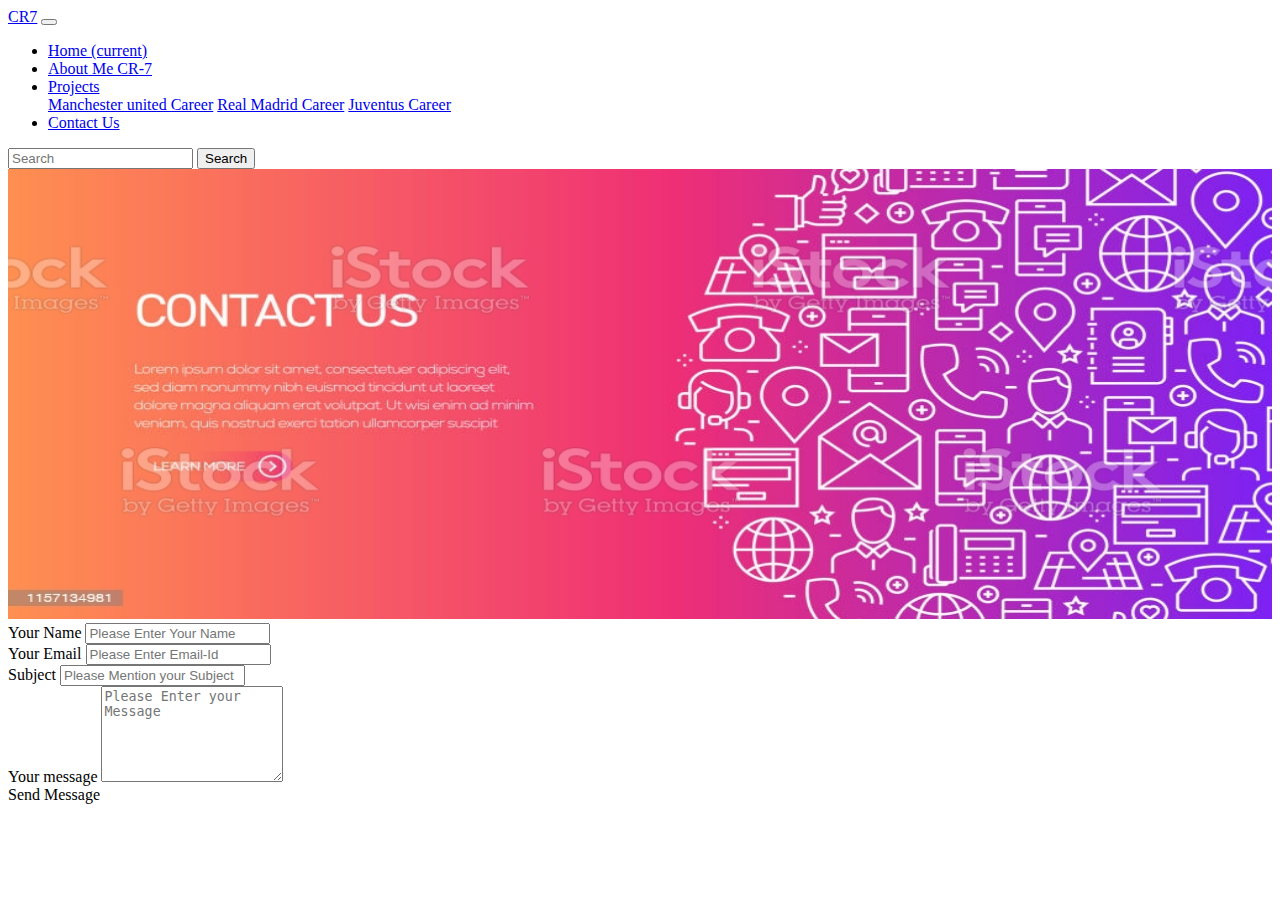
<file: contact us.html>
<!doctype html>
<html lang="en">
  <head>
    

    <!-- Bootstrap CSS -->
    <link rel="stylesheet" href="https://cdn.jsdelivr.net/npm/bootstrap@4.6.0/dist/css/bootstrap.min.css" integrity="sha384-B0vP5xmATw1+K9KRQjQERJvTumQW0nPEzvF6L/Z6nronJ3oUOFUFpCjEUQouq2+l" crossorigin="anonymous">
    <link rel="stylesheet" href="https://cdn.jsdelivr.net/npm/bootstrap-icons@1.4.0/font/bootstrap-icons.css">
    
	<title>CR-7</title>
    <script type="text/javascript">
      $(document).ready(function(){
        $('.carousel').carousel('cycle');
      });
</script>
									

  </head>
  <body>   
					
				<div class="container" data-aos="fade-up">
						<div class="row">

						<!--mt-3 margin for all---->
						
						<!----NavBar Start ----->
						<div class="col-md-12 mt-3">
							<nav class="navbar navbar-expand-md navbar-dark bg-primary">
							
							<!--heading itvedant--->
							<a class="navbar-brand" href="index.html">CR7</a>
							
							<!-- sreen size reduce to size 768 data collapse aria accessible reach ---->
							<button class="navbar-toggler" type="button" 
							data-toggle="collapse" data-target="#navbarSupportedContent" 
							aria-controls="navbarSupportedContent" aria-expanded="false" 
							aria-label="Toggle navigation">
							<span class="navbar-toggler-icon"></span>
								</button>

                         <!--sr-screen reader ------->
						<div class="collapse navbar-collapse" id="navbarSupportedContent">
						<ul class="navbar-nav mr-auto">
						<li class="nav-item active">
						
						<!-- home nav bar--->
						<a class="nav-link" href="index.html">Home <span class="sr-only">(current)</span></a>
						</li>
						
						<li class="nav-item">
						<a class="nav-link" href="About Me CR-7.html">About Me CR-7</a>
						</li>
						<li class="nav-item dropdown">
						<a class="nav-link dropdown-toggle" href="Projects.html" id="navbarDropdown" role="button" data-toggle="dropdown" aria-haspopup="true" aria-expanded="false">
							Projects
						</a>
						<div class="dropdown-menu" aria-labelledby="navbarDropdown">
						<a class="dropdown-item" href="Manchester united Career.html">Manchester united Career</a>
						<a class="dropdown-item" href="Real Madrid Career.html">Real Madrid Career</a>
						<!--<div class="dropdown-divider"></div>--->
						<a class="dropdown-item" href="Juventus Career.html">Juventus Career </a>
						</div>
						</li>
						
						<!----tab index =-1 through tab  selection  will remove ---->
						<li class="nav-item">
						<a class="nav-link" href="Contact Us.html"  aria-disabled="true">Contact Us</a>
						</li>
							</ul>
						<form class="form-inline my-2 my-lg-0">
						<input class="form-control mr-sm-2" type="search" placeholder="Search" aria-label="Search">
						<button class="btn btn-outline-success my-2 my-sm-0" type="submit">Search</button>
						</form>
						</div>
						</nav>
                        </div><!----NavBar End ----->
						</div>
						
						
						  	 <div class="container-fluid">

							  <div class="row">
                                
								<!--Grid column-->
								<img src="contact us.jpg" class="img-fluid" alt="Responsive image" width="100%" height="450">
							   <div class="col-md-6 mt-4">
								  <form>

									<div class="md-form">
									 
									   <label for="Your Name">Your Name</label>
										<input type="text" class="form-control"  placeholder="Please Enter Your Name" data-rule="minlen:4" data-msg="Please enter at least 4 chars">
									  </div>

									<div class="md-form">
									
									  <label for="Your Email">Your Email</label>
									 <input type="email" class="form-control"  placeholder="Please Enter Email-Id">
									</div>

									<div class="md-form">
									
									  <label for="contact-Subject" class="">Subject</label>
									<input class="form-control" type="text" placeholder="Please Mention your Subject">		  
									</div>

								  </form>
								</div>
								<!--Grid column-->

							<!--Grid column-->
							<div class="col-md-6 mt-3">
							  <div class="md-form primary-textarea">
							  <label for="contact-message">Your message</label>
				               <textarea class="form-control" id="exampleFormControlTextarea1" rows="6" placeholder="Please Enter your Message"></textarea>

								
							  </div>
							</div>
							<!--Grid column-->

							<!--Grid column-->
							<div class="col-md-12 mt-4">
							  <div class="text-center">
								<a class="btn btn-primary">Send Message</a>
							  </div>
							</div>
							
							
                    </div>
					</div>		
   
					<script src="https://code.jquery.com/jquery-3.5.1.slim.min.js" integrity="sha384-DfXdz2htPH0lsSSs5nCTpuj/zy4C+OGpamoFVy38MVBnE+IbbVYUew+OrCXaRkfj" crossorigin="anonymous"></script>
					<script src="https://cdn.jsdelivr.net/npm/bootstrap@4.6.0/dist/js/bootstrap.bundle.min.js" integrity="sha384-Piv4xVNRyMGpqkS2by6br4gNJ7DXjqk09RmUpJ8jgGtD7zP9yug3goQfGII0yAns" crossorigin="anonymous"></script>

    
  </body>
</html>
</file>
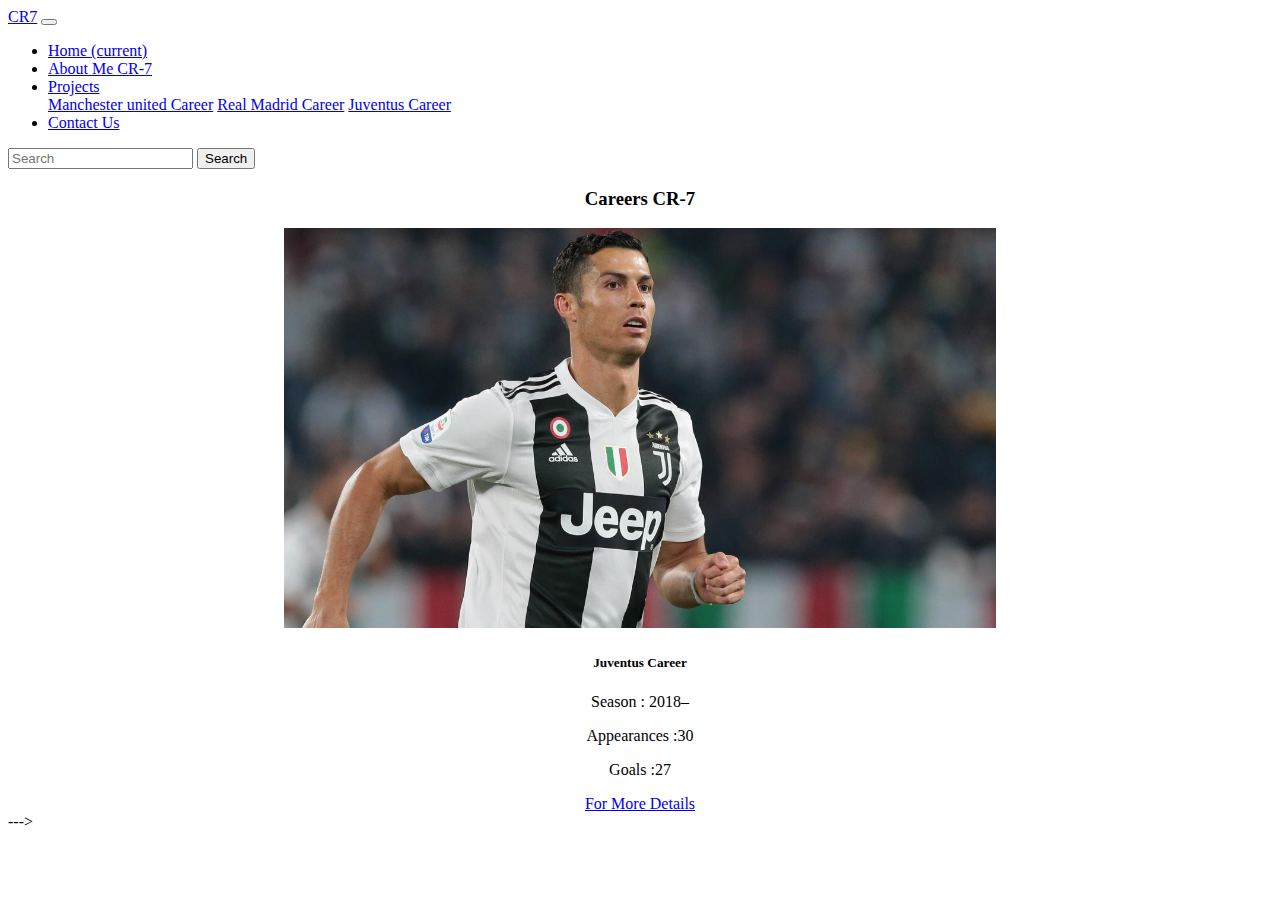
<file: Juventus Career.html>
<!doctype html>
<html lang="en">
  <head>
    

    <!-- Bootstrap CSS -->
    <link rel="stylesheet" href="https://cdn.jsdelivr.net/npm/bootstrap@4.6.0/dist/css/bootstrap.min.css" integrity="sha384-B0vP5xmATw1+K9KRQjQERJvTumQW0nPEzvF6L/Z6nronJ3oUOFUFpCjEUQouq2+l" crossorigin="anonymous">
    <link rel="stylesheet" href="https://cdn.jsdelivr.net/npm/bootstrap-icons@1.4.0/font/bootstrap-icons.css">
    
	<title>CR-7</title>
    <script type="text/javascript">
      $(document).ready(function(){
        $('.carousel').carousel('cycle');
      });
</script>
									

  </head>
  <body>   
					
				<div class="container" data-aos="fade-up">
						<div class="row">

						<!--mt-3 margin for all---->
						
						<!----NavBar Start ----->
						<div class="col-md-12 mt-3">
							<nav class="navbar navbar-expand-md navbar-dark bg-primary">
							
							<!--heading itvedant--->
							<a class="navbar-brand" href="index.html">CR7</a>
							
							<!-- sreen size reduce to size 768 data collapse aria accessible reach ---->
							<button class="navbar-toggler" type="button" 
							data-toggle="collapse" data-target="#navbarSupportedContent" 
							aria-controls="navbarSupportedContent" aria-expanded="false" 
							aria-label="Toggle navigation">
							<span class="navbar-toggler-icon"></span>
								</button>

                         <!--sr-screen reader ------->
						<div class="collapse navbar-collapse" id="navbarSupportedContent">
						<ul class="navbar-nav mr-auto">
						<li class="nav-item active">
						
						<!-- home nav bar--->
						<a class="nav-link" href="index.html">Home <span class="sr-only">(current)</span></a>
						</li>
						
						<li class="nav-item">
						<a class="nav-link" href="About Me CR-7.html">About Me CR-7</a>
						</li>
						<li class="nav-item dropdown">
						<a class="nav-link dropdown-toggle" href="#" id="navbarDropdown" role="button" data-toggle="dropdown" aria-haspopup="true" aria-expanded="false">
							Projects
						</a>
						<div class="dropdown-menu" aria-labelledby="navbarDropdown">
						<a class="dropdown-item" href="Manchester united Career.html">Manchester united Career</a>
						<a class="dropdown-item" href="Real Madrid Career.html">Real Madrid Career</a>
						<!--<div class="dropdown-divider"></div>--->
						<a class="dropdown-item" href="Juventus Career.html">Juventus Career </a>
						</div>
						</li>
						
						<!----tab index =-1 through tab  selection  will remove ---->
						<li class="nav-item">
						<a class="nav-link" href="Contact Us.html"  aria-disabled="true">Contact Us</a>
						</li>
							</ul>
						<form class="form-inline my-2 my-lg-0">
						<input class="form-control mr-sm-2" type="search" placeholder="Search" aria-label="Search">
						<button class="btn btn-outline-success my-2 my-sm-0" type="submit">Search</button>
						</form>
						</div>
						</nav>
                        </div><!----NavBar End ----->
						</div>
						
		                <label class="col-md-12"  style="text-align: center;font-family: 'Trebuchet MS';"><h3>Careers CR-7</h3></label>

						
						 <div class="col-md-12 mt-3" style="text-align: center;font-family:>
						   <div class="card" style="width:100%;">
							  
							  <img src="rooney.jpg" class="card-img-top" alt="..." height="400px">
 							 
							   <div class="card-body">			
					           <h5 class="card-title">Juventus Career</h5>
							   <p class="card-text">Season : 2018–</p>
							   <p class="card-text">Appearances :30</p>
							   <p class="card-text">Goals :27</p>
							   <a href="https://www.juventus.com/en/teams/first-team-men/squad/cristiano-ronaldo" class="btn btn-primary">For More Details</a>
							  </div>
						</div>  
						</div>
						
							 </div>--->
</file>
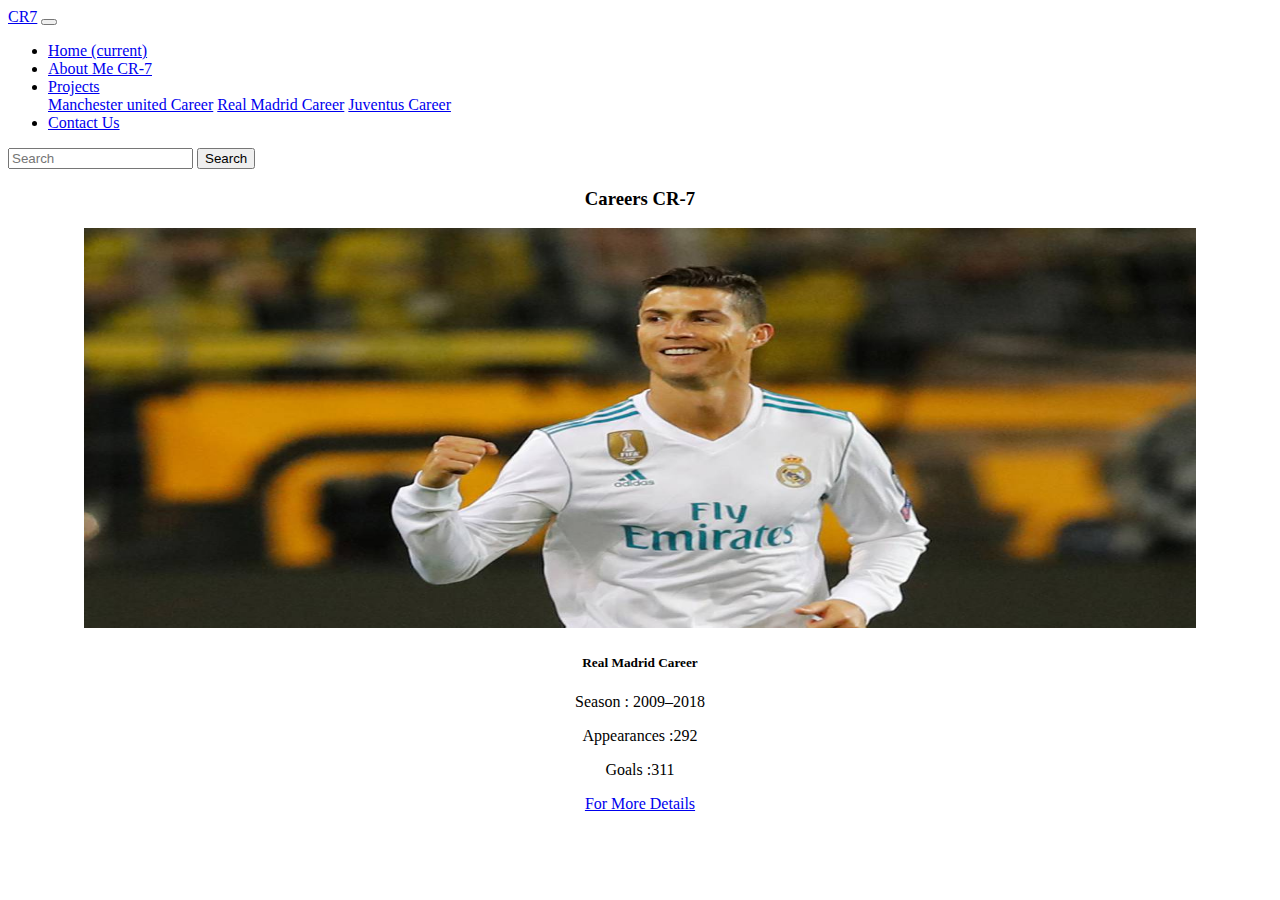
<file: Real Madrid Career.html>
<!doctype html>
<html lang="en">
  <head>
    

    <!-- Bootstrap CSS -->
    <link rel="stylesheet" href="https://cdn.jsdelivr.net/npm/bootstrap@4.6.0/dist/css/bootstrap.min.css" integrity="sha384-B0vP5xmATw1+K9KRQjQERJvTumQW0nPEzvF6L/Z6nronJ3oUOFUFpCjEUQouq2+l" crossorigin="anonymous">
    <link rel="stylesheet" href="https://cdn.jsdelivr.net/npm/bootstrap-icons@1.4.0/font/bootstrap-icons.css">
    
	<title>CR-7</title>
    <script type="text/javascript">
      $(document).ready(function(){
        $('.carousel').carousel('cycle');
      });
</script>
									

  </head>
  <body>   
					
				<div class="container" data-aos="fade-up">
						<div class="row">

						<!--mt-3 margin for all---->
						
						<!----NavBar Start ----->
						<div class="col-md-12 mt-3">
							<nav class="navbar navbar-expand-md navbar-dark bg-primary">
							
							<!--heading itvedant--->
							<a class="navbar-brand" href="index.html">CR7</a>
							
							<!-- sreen size reduce to size 768 data collapse aria accessible reach ---->
							<button class="navbar-toggler" type="button" 
							data-toggle="collapse" data-target="#navbarSupportedContent" 
							aria-controls="navbarSupportedContent" aria-expanded="false" 
							aria-label="Toggle navigation">
							<span class="navbar-toggler-icon"></span>
								</button>

                         <!--sr-screen reader ------->
						<div class="collapse navbar-collapse" id="navbarSupportedContent">
						<ul class="navbar-nav mr-auto">
						<li class="nav-item active">
						
						<!-- home nav bar--->
						<a class="nav-link" href="index.html">Home <span class="sr-only">(current)</span></a>
						</li>
						
						<li class="nav-item">
						<a class="nav-link" href="About Me CR-7.html">About Me CR-7</a>
						</li>
						<li class="nav-item dropdown">
						<a class="nav-link dropdown-toggle" href="#" id="navbarDropdown" role="button" data-toggle="dropdown" aria-haspopup="true" aria-expanded="false">
							Projects
						</a>
						<div class="dropdown-menu" aria-labelledby="navbarDropdown">
						<a class="dropdown-item" href="Manchester united Career.html">Manchester united Career</a>
						<a class="dropdown-item" href="Real Madrid Career.html">Real Madrid Career</a>
						<!--<div class="dropdown-divider"></div>--->
						<a class="dropdown-item" href="Juventus Career.html">Juventus Career </a>
						</div>
						</li>
						
						<!----tab index =-1 through tab  selection  will remove ---->
						<li class="nav-item">
						<a class="nav-link" href="Contact Us.html"  aria-disabled="true">Contact Us</a>
						</li>
							</ul>
						<form class="form-inline my-2 my-lg-0">
						<input class="form-control mr-sm-2" type="search" placeholder="Search" aria-label="Search">
						<button class="btn btn-outline-success my-2 my-sm-0" type="submit">Search</button>
						</form>
						</div>
						</nav>
                        </div><!----NavBar End ----->
						</div>
						
		                <label class="col-md-12"  style="text-align: center;font-family: 'Trebuchet MS';"><h3>Careers CR-7</h3></label>

						

						
						 <div class="col-md-15" style="text-align: center;font-family:>
						   <div class="card" >
					
					
						<img src="ronaldo.jpg" class="card-img-top" alt="..." height="400px" style="width:88%;">
 							 
							 <div class="card-body">
							  <h5 class="card-title">Real Madrid Career</h5>
							   <p class="card-text">Season : 2009–2018</p>
							   <p class="card-text">Appearances :292</p>
							   <p class="card-text">Goals :311</p>
							   <a href="https://www.realmadrid.com/en/about-real-madrid/history/football-legends/cristiano-ronaldo-dos-santos-aveiro#:~:text=He%20netted%20451%20times%20in,in%20the%20UEFA%20Super%20Cup." class="btn btn-primary">For More Details</a>
							  </div>
						</div>
						</div>
						</div>
</file>
